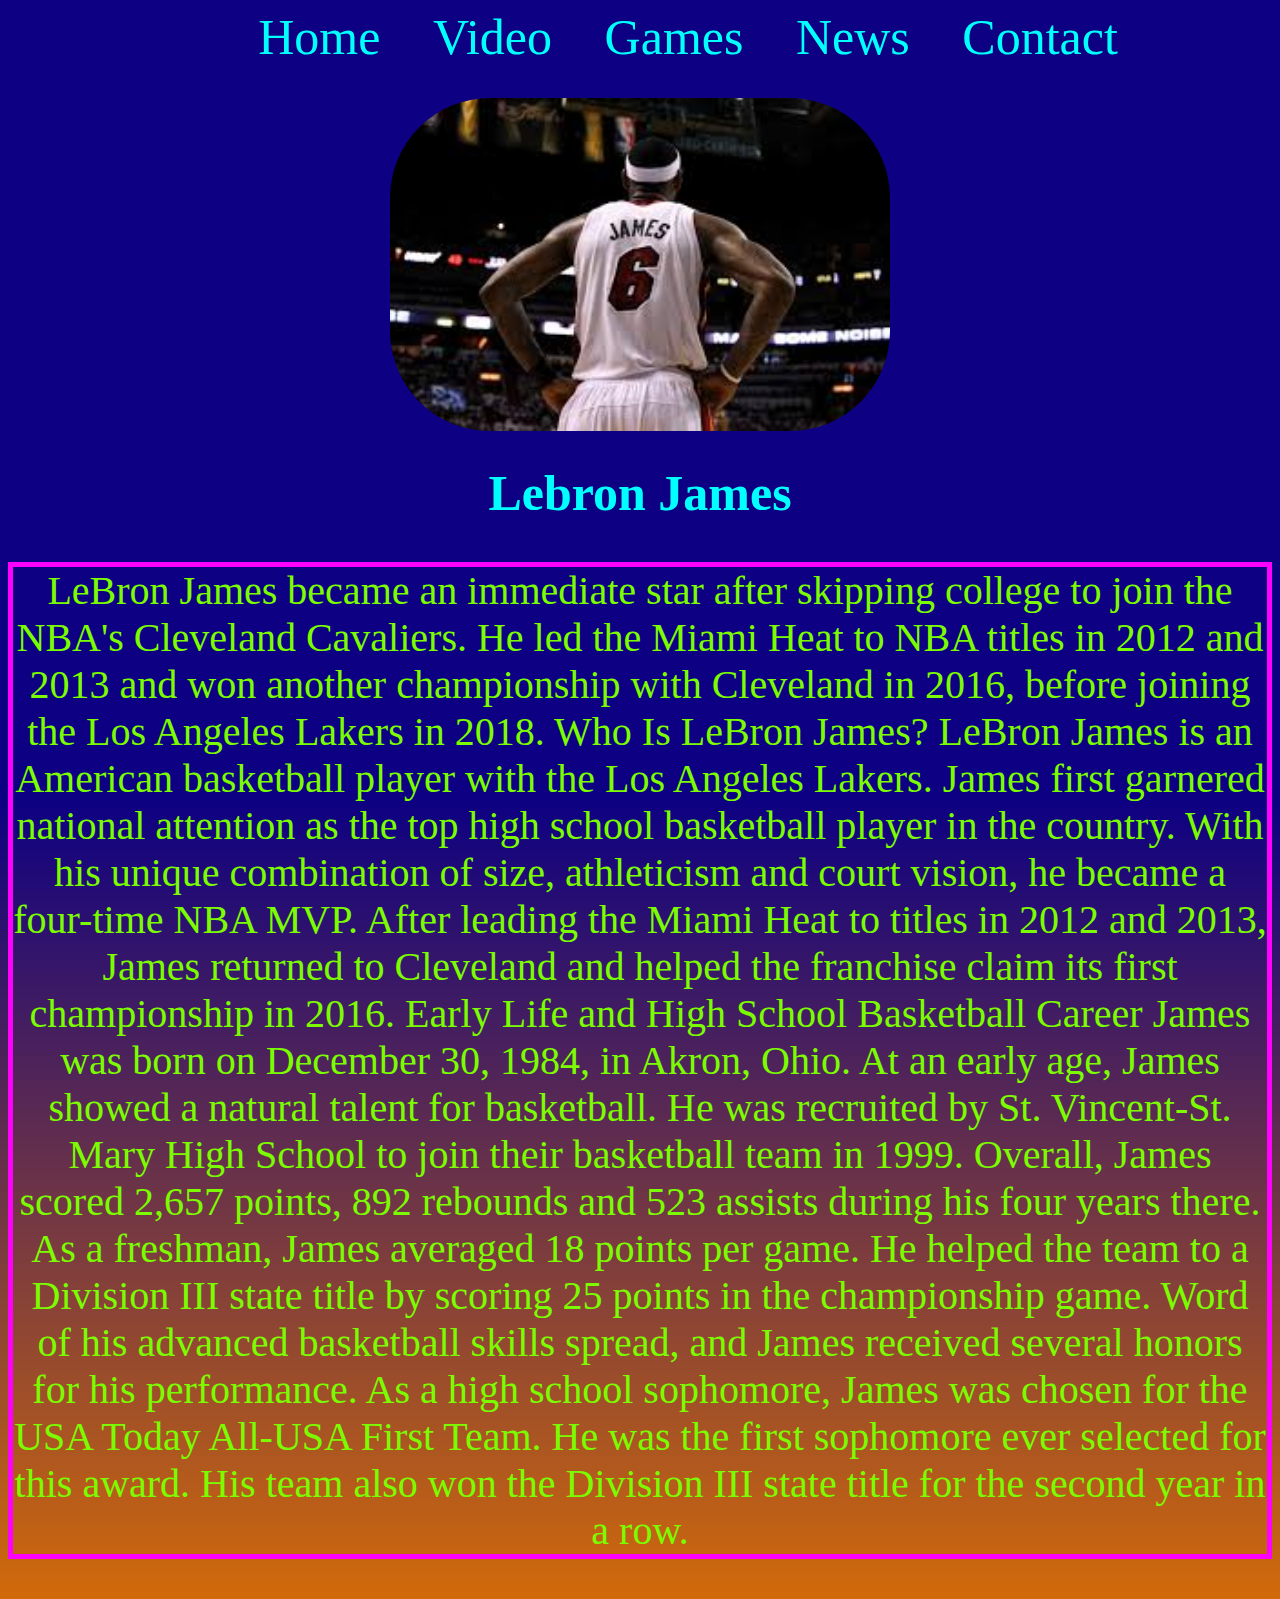
<file: index.html>
<html>
  <head> <link rel="stylesheet" href="style.css">
        <title> Lebron James</title>    <link rel="preconnect" href="https://fonts.googleapis.com"> 
      </head> 

 
     <body> 
<ul class="abc"> 
  <li class="def"> Home </li>

  <li class="def"> Video</li> 

  <li class="def"> Games </li>

  <li class="def"> News </li>

  <li class="def"> Contact </li>
</ul>





          <section id="ABC"> 
              <img id="psa" src="images.jfif" alt="Here is Lebron James">
              <h1> Lebron James</h1>
          </section>
<section id="EFG"> 
<p> LeBron James became an immediate star after skipping college to join the NBA's Cleveland Cavaliers. He led the Miami Heat to NBA titles in 2012 and 2013 and won another championship with Cleveland in 2016, before joining the Los Angeles Lakers in 2018.
  Who Is LeBron James?
  LeBron James is an American basketball player with the Los Angeles Lakers. James first garnered national attention as the top high school basketball player in the country. With his unique combination of size, athleticism and court vision, he became a four-time NBA MVP. After leading the Miami Heat to titles in 2012 and 2013, James returned to Cleveland and helped the franchise claim its first championship in 2016.
  
  Early Life and High School Basketball Career
  James was born on December 30, 1984, in Akron, Ohio. At an early age, James showed a natural talent for basketball. He was recruited by St. Vincent-St. Mary High School to join their basketball team in 1999. Overall, James scored 2,657 points, 892 rebounds and 523 assists during his four years there.
  
  As a freshman, James averaged 18 points per game. He helped the team to a Division III state title by scoring 25 points in the championship game. Word of his advanced basketball skills spread, and James received several honors for his performance.
  
  As a high school sophomore, James was chosen for the USA Today All-USA First Team. He was the first sophomore ever selected for this award. His team also won the Division III state title for the second year in a row.
</p>







</section>





      </body>
</file>
<file: style.css>
#psa {
 width: 500px; 
margin-top: 90px;
 border-radius: 100px;
}


body {

text-align: center;

background: linear-gradient(#0d0082 50%,#d16a0a 100%);


} 
 .abc {

font-size: 50px;
 color: cyan;
cursor: pointer; 
width: 100%;
position: absolute;
margin-top: 0px;
z-index: 123;





}



.def {
padding-top: 5px ;
display: inline;
padding-bottom: 5px; 
padding-left: 15px ; 
padding-right: 15px;
font-family: 'ZCOOL XiaoWei', serif;
margin-top: 5px;
margin-bottom: 5px; 
margin-right: 5px; 
margin-left:  5px;






}










#ABC {

z-index: 6;


}



p {

border:solid 5px magenta ;
font-size: 40px;

color: lawngreen ;
}








h1 {


color: aqua;
font-size: 50px;

}
</file>
